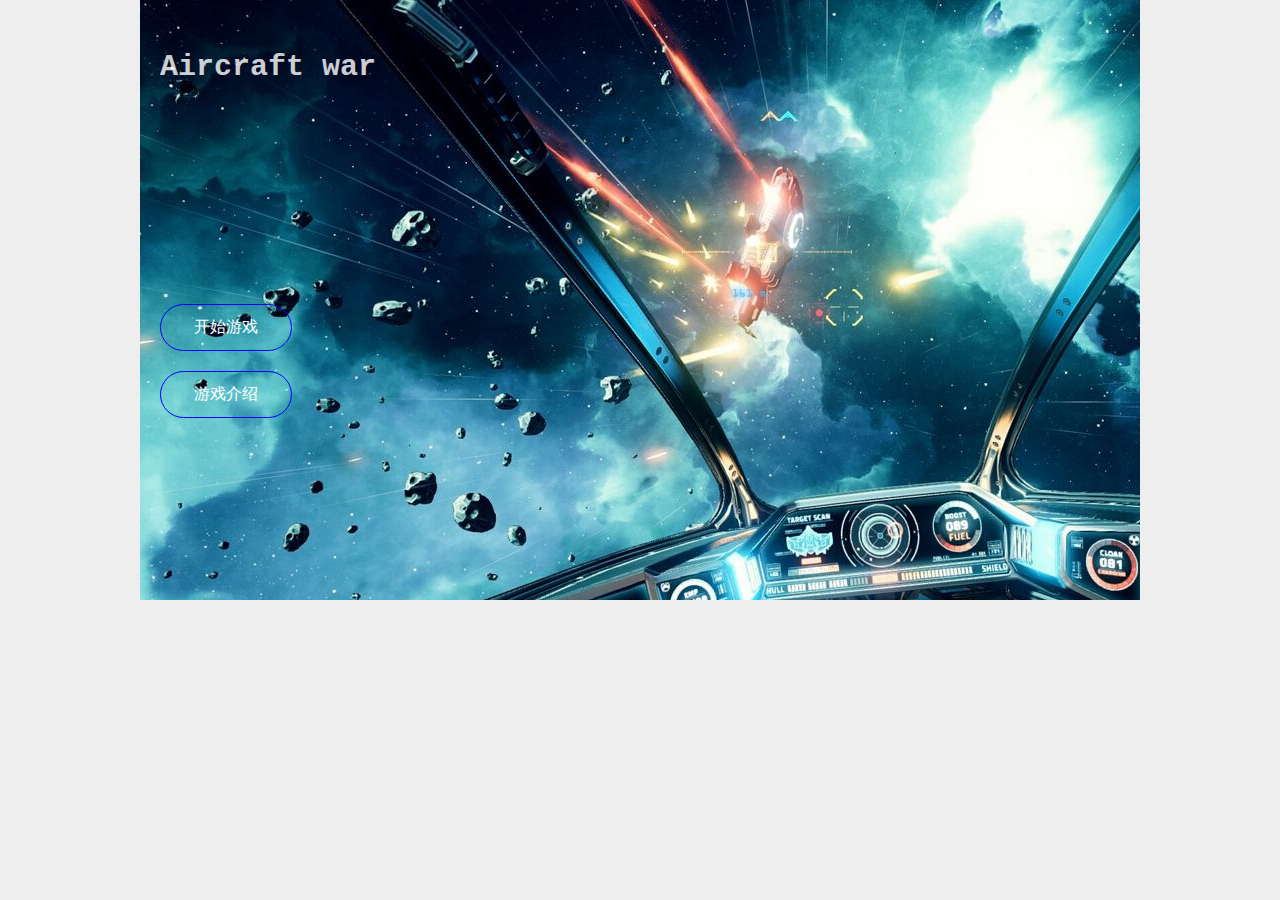
<file: index.html>
<!DOCTYPE html>
<head>
    <meta charset="UTF-8">
    <title>飞机大战</title>
    <link rel="stylesheet" href="css/reset.css">
    <link rel="stylesheet" href="css/index.css">
    <script src="js/index.js"> </script>

</head>

<body>
    <audio id="sound"  width="0" height="0" loop='1' autoplay='autoplay'></audio>
    
    <div id='contain'>
        <h1>Aircraft war</h1>
        <div>
            <a class="button" >开始游戏</a>
            <a class="button" >游戏介绍</a>
        </div>

    </div>

</body>


</html>
</file>
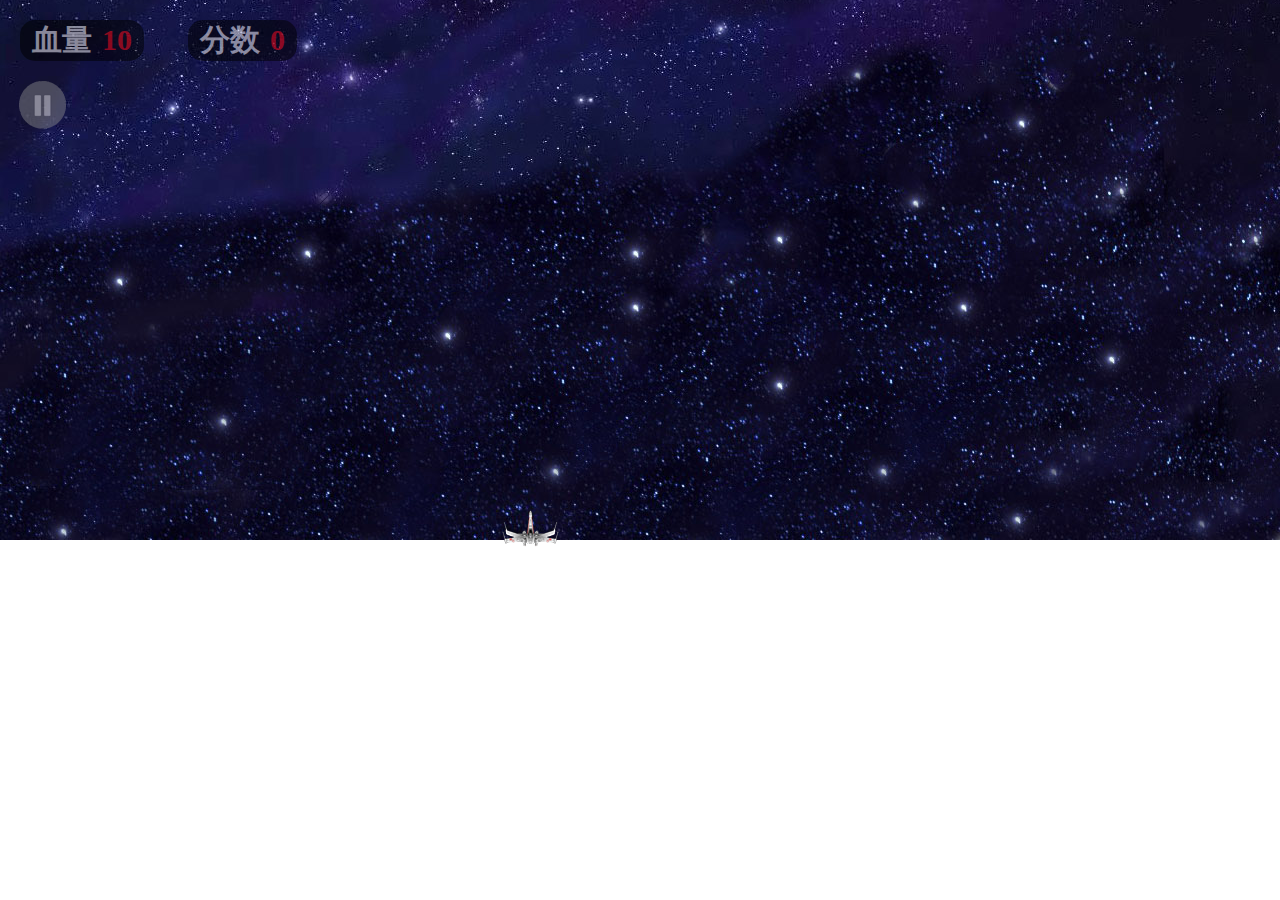
<file: game.html>
<!DOCTYPE html>
<html lang="en">


<head>
	<meta charset="UTF-8">
	<title>飞机大战</title>
	<link rel="stylesheet" href="css/reset.css">
	<link rel="stylesheet" href="css/game.css">
	<script src='js/main.js'></script>
</head>

<body>
	<img id="img" src="img/background.jpg" alt="">
	<audio id='bgm' src="audio/bgm.mp3"  width="0" height="0" loop='1' autoplay='autoplay'></audio>
	<audio id='shot' src="audio/shout.mp3"  width="0" height="0"></audio>
	<audio id='blood' src="audio/blood.mp3"  width="0" height="0"></audio>
	<div class="message">
		<h1 class="show">血量<span></span></h1>
		<h1 class="show">分数<span></span></h1>
		<a id='pause-button'></a>
	</div>
	<!-- 遮罩层 -->
	<div id=mask>
		

	</div>
	<div id='pause'>
		<h1></h1>
		<h1></h1>
		<a class="button">继续游戏</a>
		<a class="button" href="game.html">重新游戏</a>
		<a class="button" href="index.html">回到主页</a>
	</div>




</body>

</html>
</file>
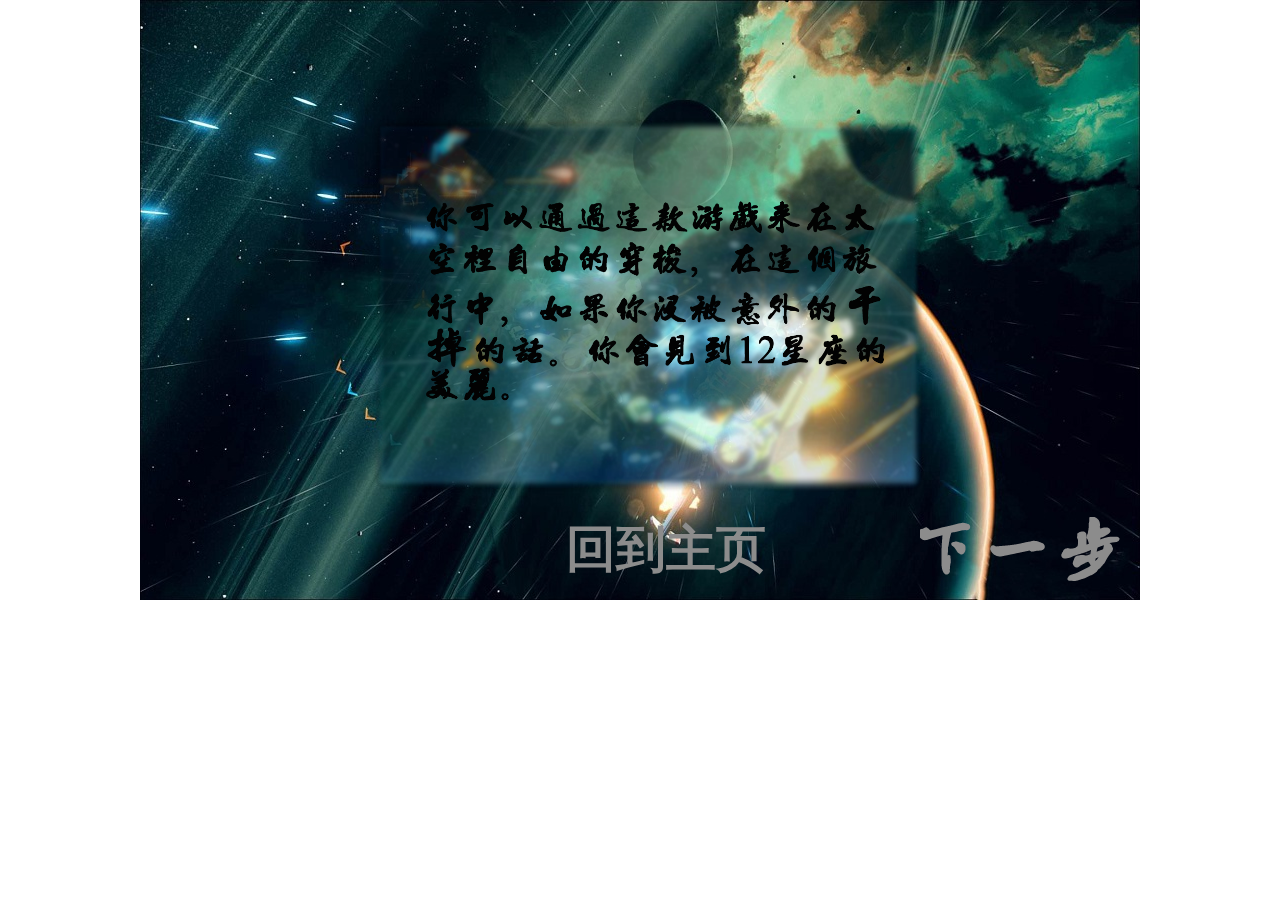
<file: tips.html>
<!DOCTYPE html>
<html lang="en">

<head>
    <meta charset="UTF-8">
    <meta name="viewport" content="width=device-width, initial-scale=1.0">
    <meta http-equiv="X-UA-Compatible" content="ie=edge">
    <title>游戏介绍</title>
    <link rel="stylesheet" href="css/reset.css">
    <link rel="stylesheet" href="css/tips.css">
</head>
<script src='js/tips.js'>
</script>
<body>
    <div id='contain_back'>
        <div id='contain'>
            <div id="first">
                <img src="img/tipone.png" alt="" width="400" height="400">
            </div>     
            <a href="javascript:;" id='prev'><img src="img/laststep.png" alt=""></a>
            <a href="javascript:;" id='next'><img src="img/nextstep.png" alt=""></a>
            <input id='btn' type="button" value="回到主页">
            



        </div>

    </div>
</body>

</html>
</file>
<file: css/index.css>
body{
    background: #eeeeee;
}
#contain {
    margin: 0 auto;/* 居中 */
    height: 600px;
    width: 1000px;
    background: url('../img/main.jpg') no-repeat;
    overflow: hidden;/* 解决bfc问题 */
   
}
#contain h1{
    margin:50px 0 0 20px;
    font-family: 'Courier New', Courier, monospace;
    color:#fff;
    font-weight: bold;
    font-size:30px;
    opacity: 0.8;
}

#contain div {
    position: relative;
    top: 220px;
    left:20px;
    width: 150px;
    height: 400px;
}

.button {
    display: block;
    margin-bottom: 20px;
    width:130px;
    -webkit-border-radius: 28;/* 按钮圆角对webkit内核兼容 */
    -moz-border-radius: 28;/* 按钮圆角对火狐兼容 */
    border-radius: 28px;
    font-family: Arial;
    color: #ffffff;
    font-size: 16px;
    background: none;
    border: 1px solid blue;
    padding: 12px 0px 12px 0px;
    text-decoration: none;
    text-align: center;
    cursor: pointer;
    user-select: none;
}

.button:hover {
    color: #ffffff;
    background: #5cbf2a;
    text-decoration: none;
}
</file>
<file: css/game.css>
body{
   width:100%;
   height:100%;
   user-select:none; /* 禁止游戏显示信息被浏览器默认事件选中 */
   -moz-user-select: none; /*火狐*/
   overflow: hidden;
} 
#img{
  position: absolute;
  top:-9500px;
  left:0;
  width: 100%;
}
span{
    color:red;
}
#pause{
        position: absolute;
        top:300px;
        left:50%;
        right: 50%;
        margin-left:-200px;
        padding:0 30px 0 30px; 
        width:330px;
        height:200px;
        z-index:3 ;
        text-align:center;
        display: none;
}

#mask{
       position: absolute;
       top:0px;
       left:0px;
       right: 0px;
       bottom:0px;
       background: black;
       opacity: 0.6;
       z-index:1;
       display: none;
}
#pause-button{
  display: block;
  margin: 20px 0 0 15px;
  width:55px;
  height:48px;
  opacity: 0.5;
  background: url('../img/pause.png') no-repeat;
  
}
#pause-button:hover{
  opacity: 1;
}
.message{
  position: absolute;
}
.message .show{
    display: inline-block;
    margin:20px 20px 0 20px;
    padding: 0px  12px;
    -webkit-border-radius: 15;
    -moz-border-radius: 15;
    border-radius: 15px;
    background: black;
    opacity: 0.5;
    font-size: 30px;
}
h1{
  color:#fff;
  font-family: cursive;
}
.message .show span{
  margin-left: 10px;
}
.button {
    display: inline-block;
    margin-right:4px;
    width: 100px;
    background: #ededed;
    background-image: -webkit-linear-gradient(top, #ededed, #bab1ba);
    background-image: -moz-linear-gradient(top, #ededed, #bab1ba);
    background-image: -ms-linear-gradient(top, #ededed, #bab1ba);
    background-image: -o-linear-gradient(top, #ededed, #bab1ba);
    background-image: linear-gradient(to bottom, #ededed, #bab1ba);
    -webkit-border-radius: 15;
    -moz-border-radius: 15;
    border-radius: 15px;
    text-shadow: 0px 1px 0px #e1e2ed;
    -webkit-box-shadow: 3px 4px 0px 0px #899599;
    -moz-box-shadow: 3px 4px 0px 0px #899599;
    box-shadow: 3px 4px 0px 0px #899599;
    font-family: Arial;
    color: #3a8a9e;
    font-size: 16px;
    padding: 12px 0px 12px 0px;
    border: solid #d6bcd6 1px;
    text-decoration: none;
    text-align: center;
    cursor: pointer;
  }
  
  .button:hover {
    color: #fff;
    background: #bab1ba;
    text-decoration: none;
  }
</file>
<file: css/tips.css>
#contain_back{
    position: relative;
	margin: 0 auto;/* 居中 */
    height: 600px;
    width: 1000px;
    overflow: hidden;/* 解决bfc问题 */;
    background: url('../img/first.jpg')
}
#contain_back img{
    height:100%;
    width: 100%;
}
#prev,#next{
    position: absolute;
    display:inline-block;
    margin-top:-50px;
}
#prev{
    left:25px;
    display: none;
   
}
#next{
    left:780px;
}
input{
    position: absolute;
    top:515px;
    left:420px;
    background:none;
    border: none;
    font-size: 50px;
    color: #8c8c8c;
    font-weight: bolder;
    outline: none;
    font-family: 微软雅黑;
}
</file>
